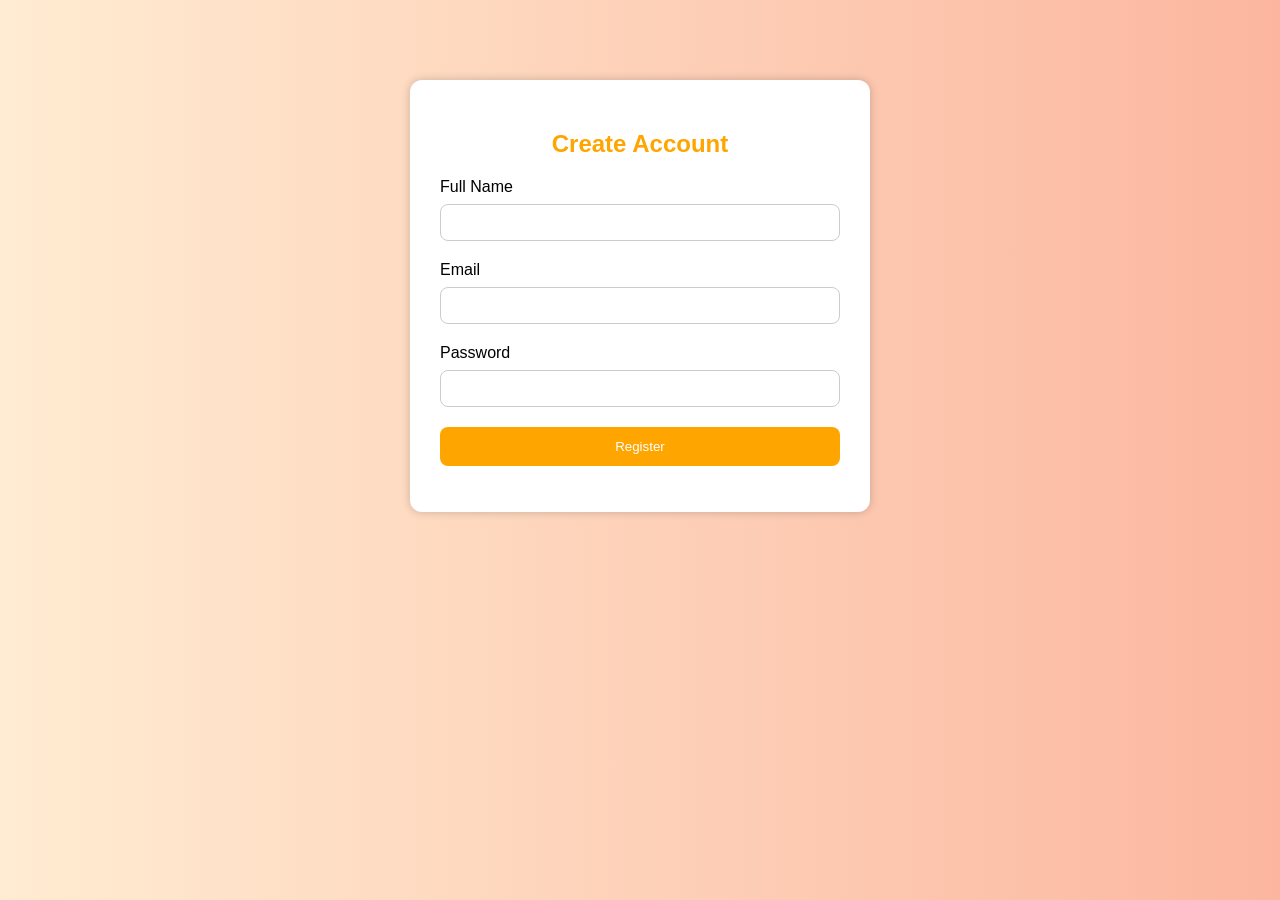
<file: register.html>
<html>
<head>
    <title>Register - Weasley Store</title>


    <link rel="stylesheet" href="style.css.css">

</head>

<body class="register-page">

    <div class="register-container">

        <h2>Create Account</h2>

        <form onsubmit="registerUser(event)">

            <label>Full Name</label>
            <input type="text" id="name" required>

            <label>Email</label>
            <input type="email" id="email" required>

            <label>Password</label>
            <input type="password" id="password" required>

            <button type="submit">Register</button>

        </form>

        <p id="message"></p>

    </div>

    <script src="script.js"></script>

</body>
</html>
</file>
<file: style.css.css>
{
    margin: 0;
    padding: 0;
    box-sizing: border-box;
    font-family: Arial, sans-serif;
}

header {
    width: 100%;
}

.header {
    width: 100%;
    height: 200px;
    object-fit: cover;
}

nav {
    background-color: #333;
    padding: 10px 0;
}

nav ul {
    list-style: none;
    text-align: center;
}

nav ul li {
    display: inline-block;
    margin: 0 15px;
}

nav ul li a {
    color: white;
    text-decoration: none;
    font-weight: bold;
}

nav ul li a:hover {
    color: #ffd700;
}

.content {
    display: flex;
    flex-wrap: wrap;
    justify-content: center;
    padding: 20px;
}

.item {
    background-color: #fff;
    border: 1px solid #ddd;
    border-radius: 10px;
    width: 220px;
    margin: 15px;
    padding: 15px;
    text-align: center;
    box-shadow: 0 4px 8px rgba(0,0,0,0.1);
    transition: transform 0.2s;
}

.item:hover {
    transform: scale(1.05);
}

.item img {
    width: 100%;
    height: 140px;
    object-fit: cover;
    border-radius: 8px;
}

.item p {
    margin: 10px 0;
}

.price {
    color: green;
    font-weight: bold;
}

.buy-btn {
    background-color: #28a745;
    color: white;
    border: none;
    padding: 10px 15px;
    border-radius: 5px;
    cursor: pointer;
    transition: background-color 0.2s;
}

.buy-btn:hover {
    background-color: #218838;
}

section {
    text-align: center;
    padding: 20px;
}

footer {
    background-color: #333;
    color: white;
    text-align: center;
    padding: 15px;
    margin-top: 20px;
}
body.register-page {
    background: linear-gradient(to right, #ffecd2, #fcb69f);
    font-family: Arial;
}

.register-container {
    width: 400px;
    margin: 80px auto;
    background: white;
    padding: 30px;
    border-radius: 12px;
    box-shadow: 0 0 10px rgba(0,0,0,0.2);
}

.register-container h2 {
    text-align: center;
    color: orange;
}

.register-container input {
    width: 100%;
    padding: 10px;
    margin-top: 8px;
    margin-bottom: 20px;
    border-radius: 8px;
    border: 1px solid #ccc;
}

.register-container button {
    width: 100%;
    padding: 12px;
    background: orange;
    color: white;
    border: none;
    border-radius: 8px;
    cursor: pointer;
}

.register-container button:hover {
    background: darkorange;
}

#message {
    text-align: center;
    margin-top: 15px;
    color: green;
}
</file>
